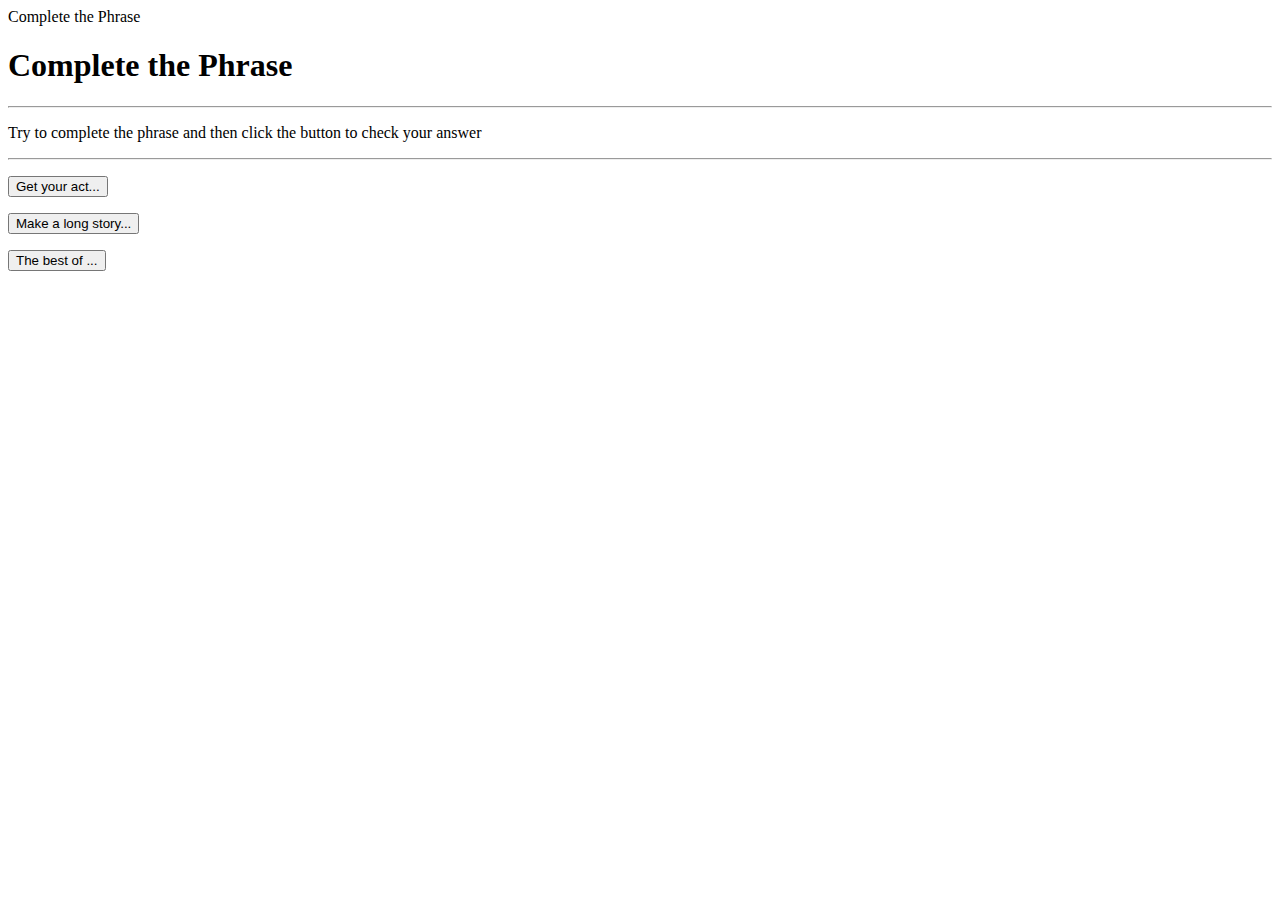
<file: CS10-Veldkamp/Complete the-Phrase/index.html>
<!DOCTYPE html
<html>
    <head
      <title>Complete the Phrase</title>
      <link rel="stylesheet" href="style.css" />
      <script defer src="main.js"></script>
    </head>
    <body>
    <h1>Complete the Phrase</h1>
    <hr>
    <p>
      Try to complete the phrase and then click the button to check your answer
    </p>
    <hr>
    <p><button id="btn1">Get your act...</button></p>
    <p><button id="btn2">Make a long story...</button></p>
    <p><button id="btn3">The best of ...</button></p>
   </body>
  </html>
</file>
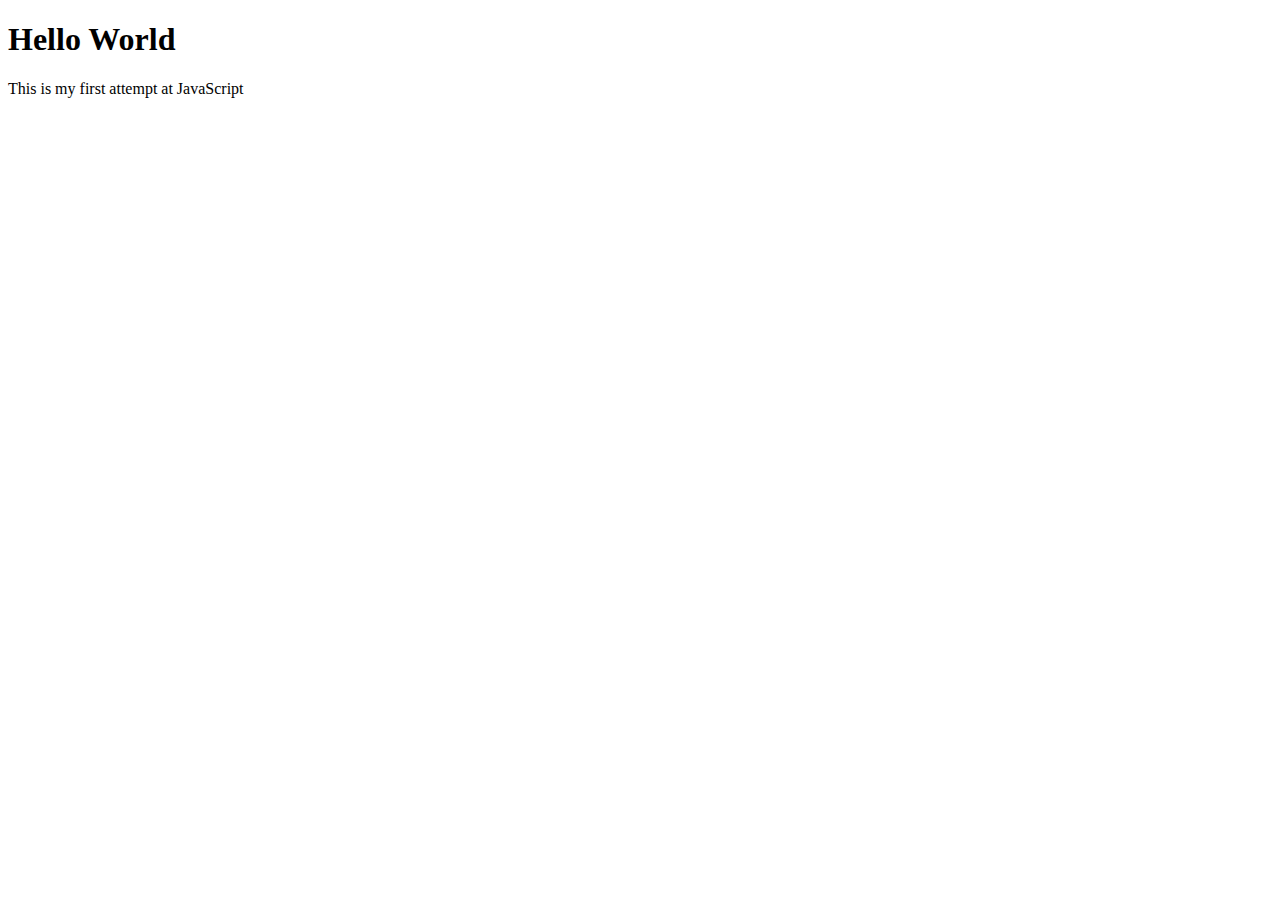
<file: CS10-Veldkamp/Hello-World/index.html>
<!DOCTYPE html>
<html>
    <head>
        <title>Hello World</title>
    <link  rel="stylesheet" href="style.css"/>
    <script src="main.js"></script>
</head>
    <body>
        <h1>Hello World</h1>
        <p>This is my first attempt at JavaScript</p>
    </body>
</html>
</file>
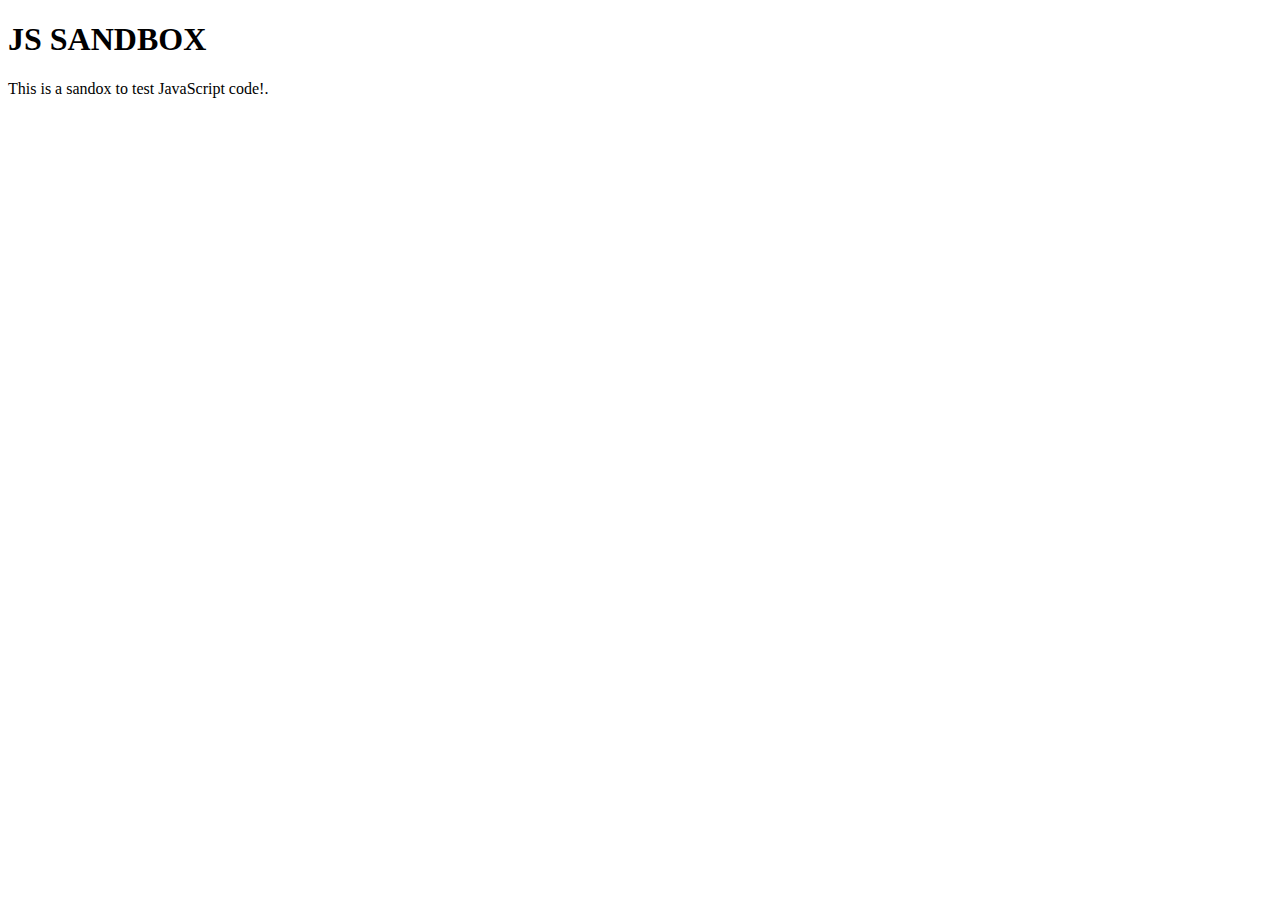
<file: CS10-Veldkamp/js-sandbox/index.html>
<!DOCTYPE html>
<html>
    <head>
      <title>JS Sabdbox</title>
      <link rel="stylesheet" href="style.css" />
      <script defer src="main.js"></script>
    </head>
    <body>
      <h1>JS SANDBOX</h1>
      <p>This is a sandox to test JavaScript code!.</p>
  </body>
  </html>
</file>
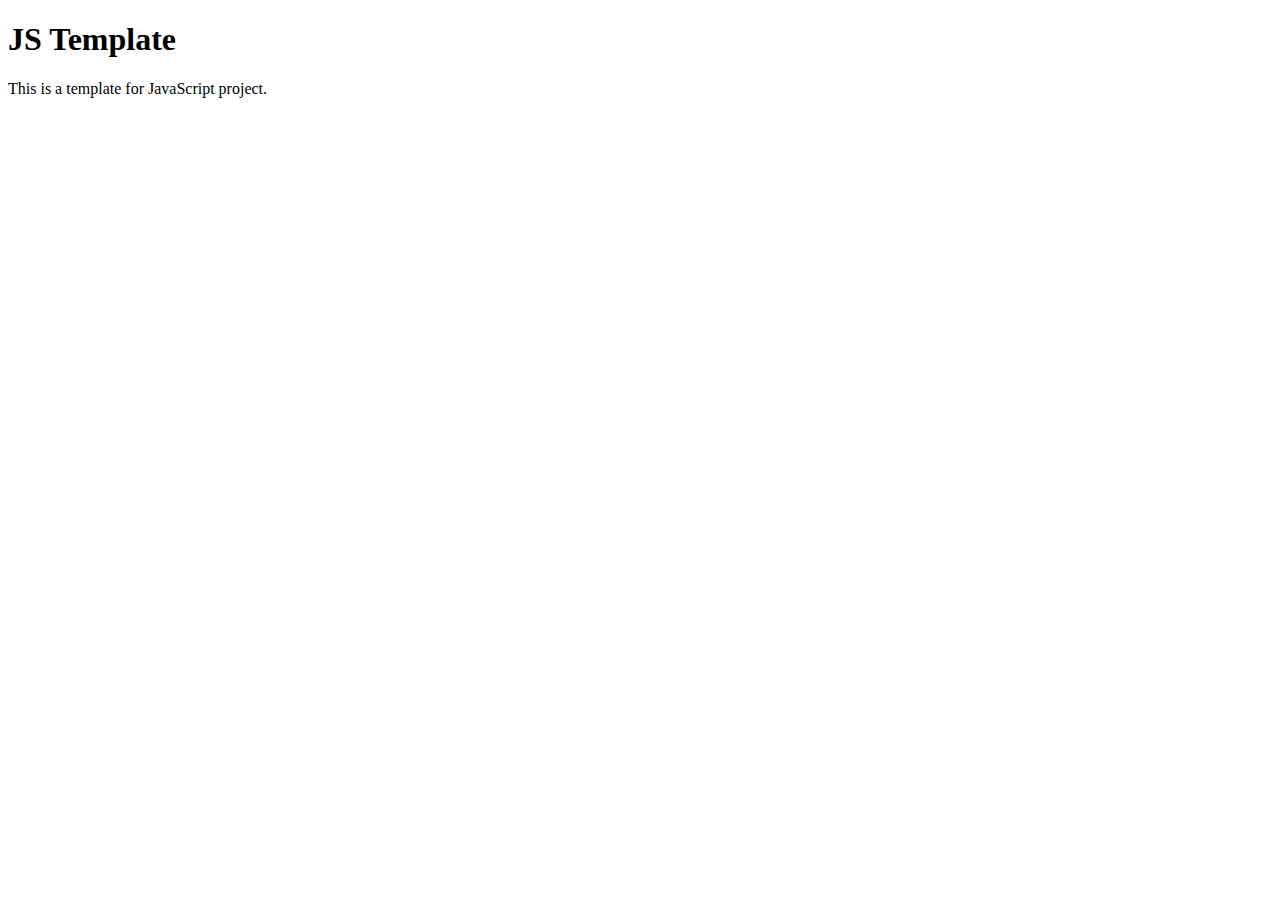
<file: CS10-Veldkamp/JS-TEMPLATE/index.html>
<!DOCTYPE html>
<html>
    <head>
      <title>Title</title>
      <link rel="stylesheet" href="style.css" />
      <script defer src="main.js"></script>
    </head>
    <body>
      <h1>JS Template</h1>
      <p>This is a template for JavaScript project.</p>
  </body>
  </html>
</file>
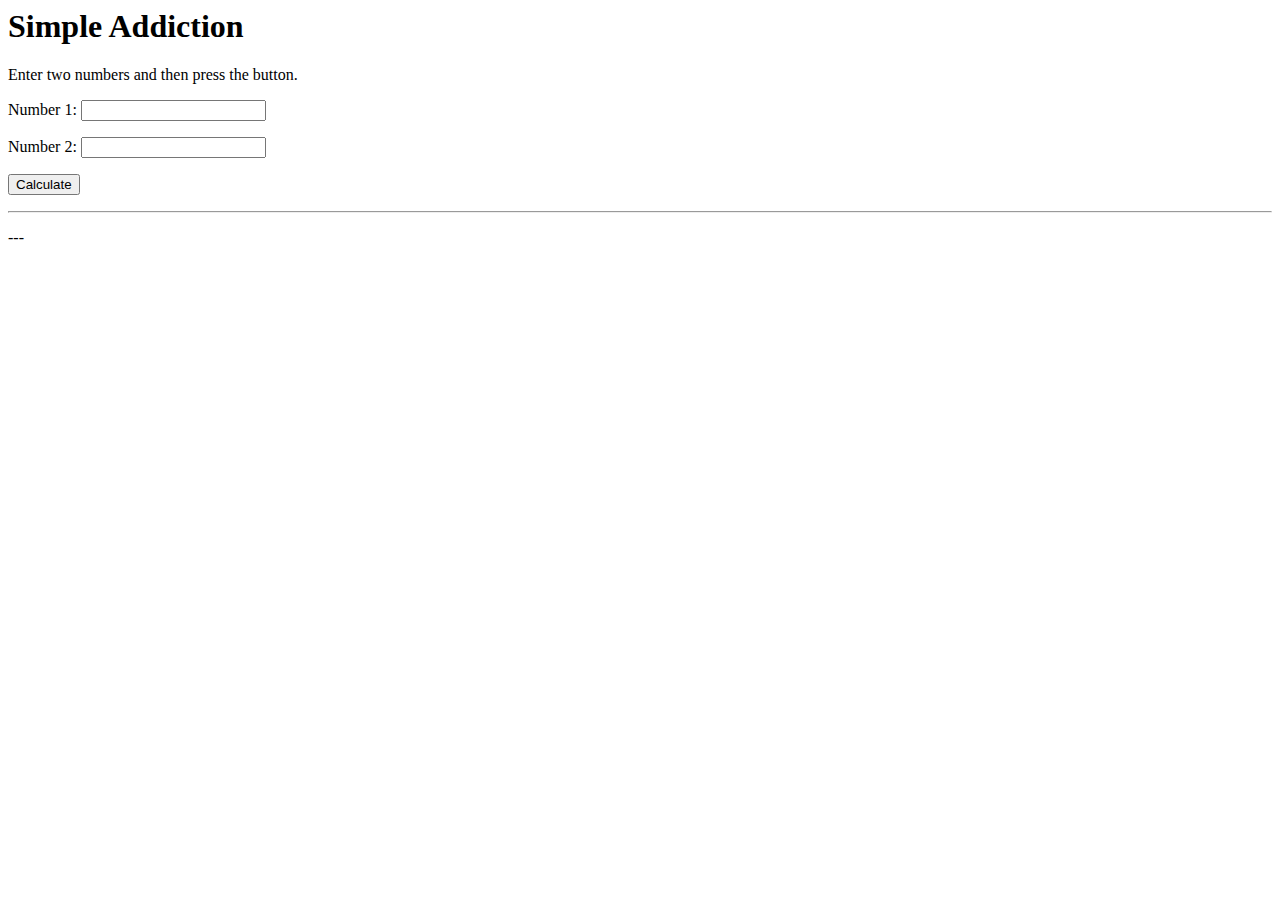
<file: CS10-Veldkamp/Simple-Addition-Calc/index.html>
<!DOCTYPE html
<html>
    <head>
      <title>Simple Addiction</title>
      <link rel="stylesheet" href="style.css" />
      <script defer src="main.js"></script>
    </head>
    <body>
      <h1>Simple Addiction</h1>
      <p>Enter two numbers and then press the button.</p>
      <p>Number 1: <input id="num1-in" type="number" /></p>
      <p>Number 2: <input id="num2-in" type="number"/></p>
      <p><button id="btn">Calculate</button></p>
      <hr />
      <p id="output">---</p>

  </body>
  </html>
</file>
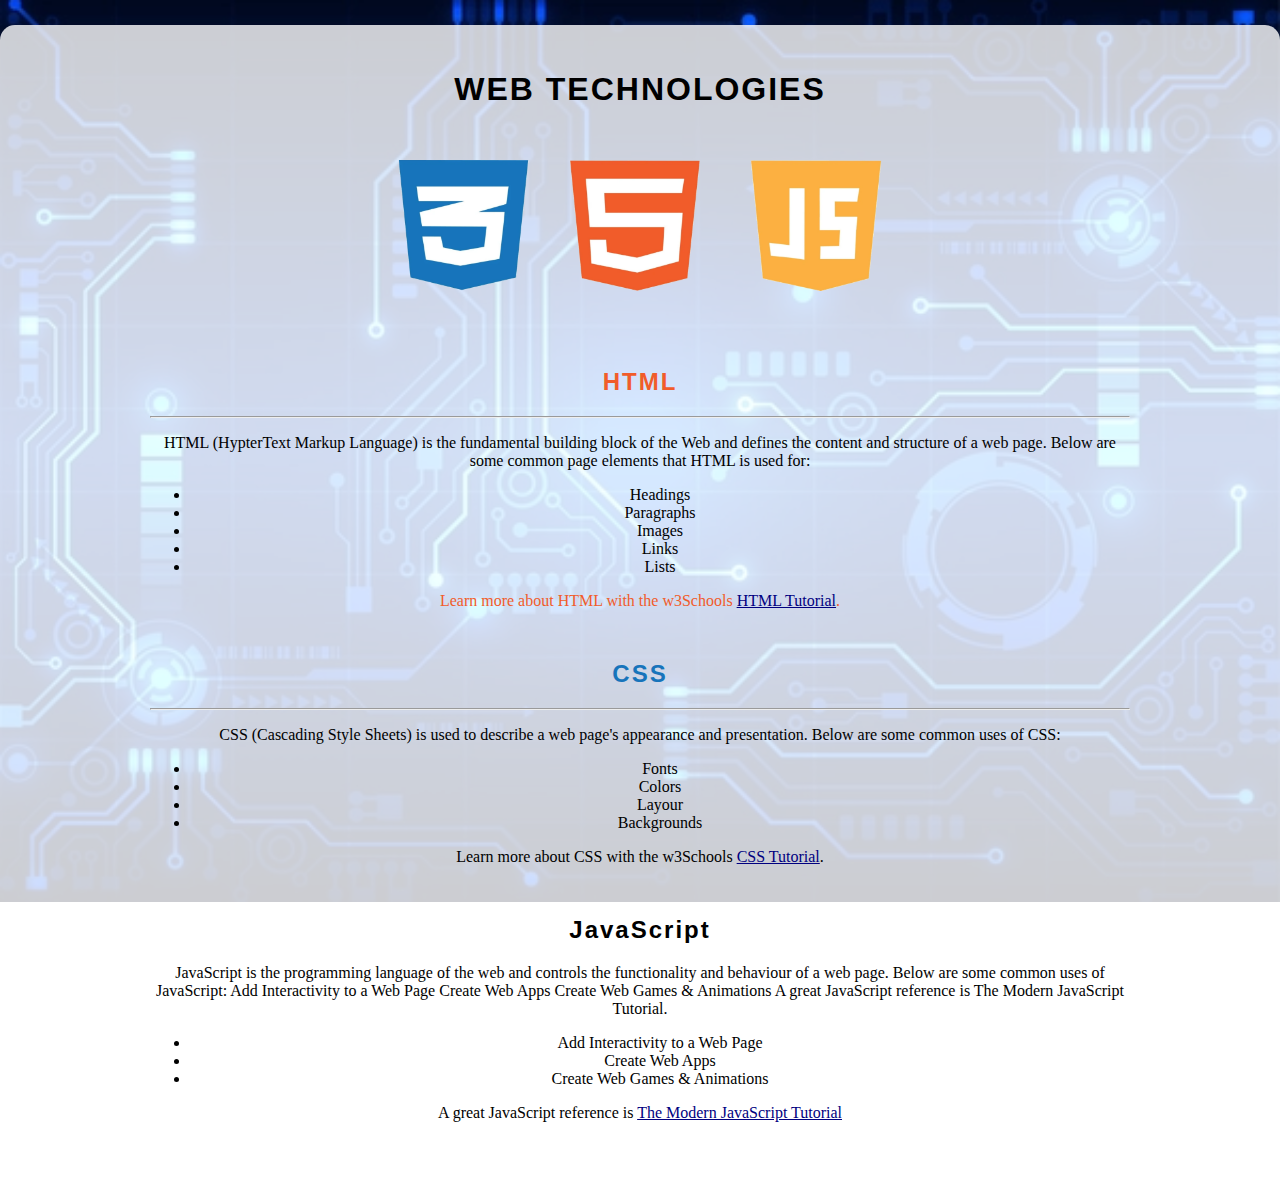
<file: CS10-Veldkamp/Web-Technologies/index.html>
<!DOCTYPE html>
<html>
    <head>
        <title>Web Technologies</title>
        <link rel="stylesheet" href="style.css">
</head>
<body>
    <h1 class="center">WEB TECHNOLOGIES</h1>  
<img src="img/web-logos.png" alt="Web-Logos"  width="600" /> 

  <h2 class="orange">HTML</h2>
  <hr />
  <p>
    HTML (HypterText Markup Language) is the fundamental building block of the
  Web and defines the content and structure of a web page. Below are some
  common page elements that HTML is used for:
  </p>
  <ul>
<li>Headings</li>
<li>Paragraphs</li>
<li>Images</li>
<li>Links</li>
<li>Lists</li>
</ul>
 
  <p class="orange">
    Learn more about HTML with the w3Schools 
    <a href="https://www.w3schools.com/html/default.asp" target="blank"
     >HTML Tutorial</a
     >.
    </p> 
    
 <h2 class="blue">CSS</h2>
<hr />
<p>
  CSS (Cascading Style Sheets) is used to describe a web page's appearance
  and presentation. Below are some common uses of CSS:
</p>
<ul>
<li>Fonts</li>
<li>Colors</li>
<li>Layour</li>
<li>Backgrounds</li>
</ul>

<p>
  Learn more about CSS with the w3Schools 
  <a href="https://www.w3schools.com/css/default.asp" target="_blank"
  >CSS Tutorial</a
  >.
</p>

<h2 class="yellow">JavaScript</h2>
 JavaScript is the programming language of the web and controls the
  functionality and behaviour of a web page. Below are some common uses of
  JavaScript: Add Interactivity to a Web Page Create Web Apps Create Web Games
  & Animations A great JavaScript reference is The Modern JavaScript Tutorial. 
</p>
<ul>
<li>Add Interactivity to a Web Page</li>
<li>Create Web Apps</li>
<li>Create Web Games & Animations</li>
</ul>

</p>
A great JavaScript reference is <a href="The Modern JavaScript Tutorial." target="_blank">The Modern JavaScript Tutorial</a>
 </body>
</html>
</file>
<file: CS10-Veldkamp/Complete the-Phrase/style.css>
body {
width: 600px
margin: 25x auto:
font-family: "Gill Sans" "Gill Sans MT"; Calibri, "Trebuchet Ms", sans serif;
</file>
<file: CS10-Veldkamp/Hello-World/style.css>
body{
    width: 600px;
    marging: Auto;
    font-family: system-ui, -apple-system, BlinkMAcSystemFont, "Segoe UI", Roboto, Oxygen, Ubuntu,Cantarell, "Open Sans" "Hekvetica", sans-serif;
</file>
<file: CS10-Veldkamp/js-sandbox/style.css>
body {
width: 600px
margin: 25x auto:
font-family: "Gill Sans" "Gill Sans MT"; Calibri, "Trebuchet Ms", sans serif;
</file>
<file: CS10-Veldkamp/JS-TEMPLATE/style.css>
body {
width: 600px
margin: 25x auto:
font-family: "Gill Sans" "Gill Sans MT"; Calibri, "Trebuchet Ms", sans serif;
</file>
<file: CS10-Veldkamp/Simple-Addition-Calc/style.css>
body {
width: 500px
margin: 25x auto:
font-family: system-ui, -apple-system, BlinkMacSystemFont, "Segoe UI", Roboto,
Oxygen, Ubuntu, Cantarell, "Open Sans", "Helvetica Neue", sans-serif;
}
</file>
<file: CS10-Veldkamp/Web-Technologies/style.css>
html { 
   background: url("img/tech-background.webp") no-repeat center fixed;
   background-size: cover;
}

  body{
    text-align: center;
    background-color:rgb(255, 255, 255, 0.8);
border-radius: 15px;
width: 600pxf;
margin: 25px auto;
padding: 25px 150px 50px;
font-family: Verdana, Geneva, Tahoma, sans-serifFF;
}

h1, 
h2 {
    font-family: 'Gill Sans', 'Gill Sans MT', Calibri, 'Trebuchet MS', sans-serif;
    letter-spacing: 2px;
}

.center {
  text-align: center;
}

h2 {
  margin-top: 50px
 }

.orange {
  color: #f15c2a;
}

.blue {
  color: #1774bb;
}

a {
    color: navy;
}

a:hover {
  font-weight: bold ;
}
</file>
